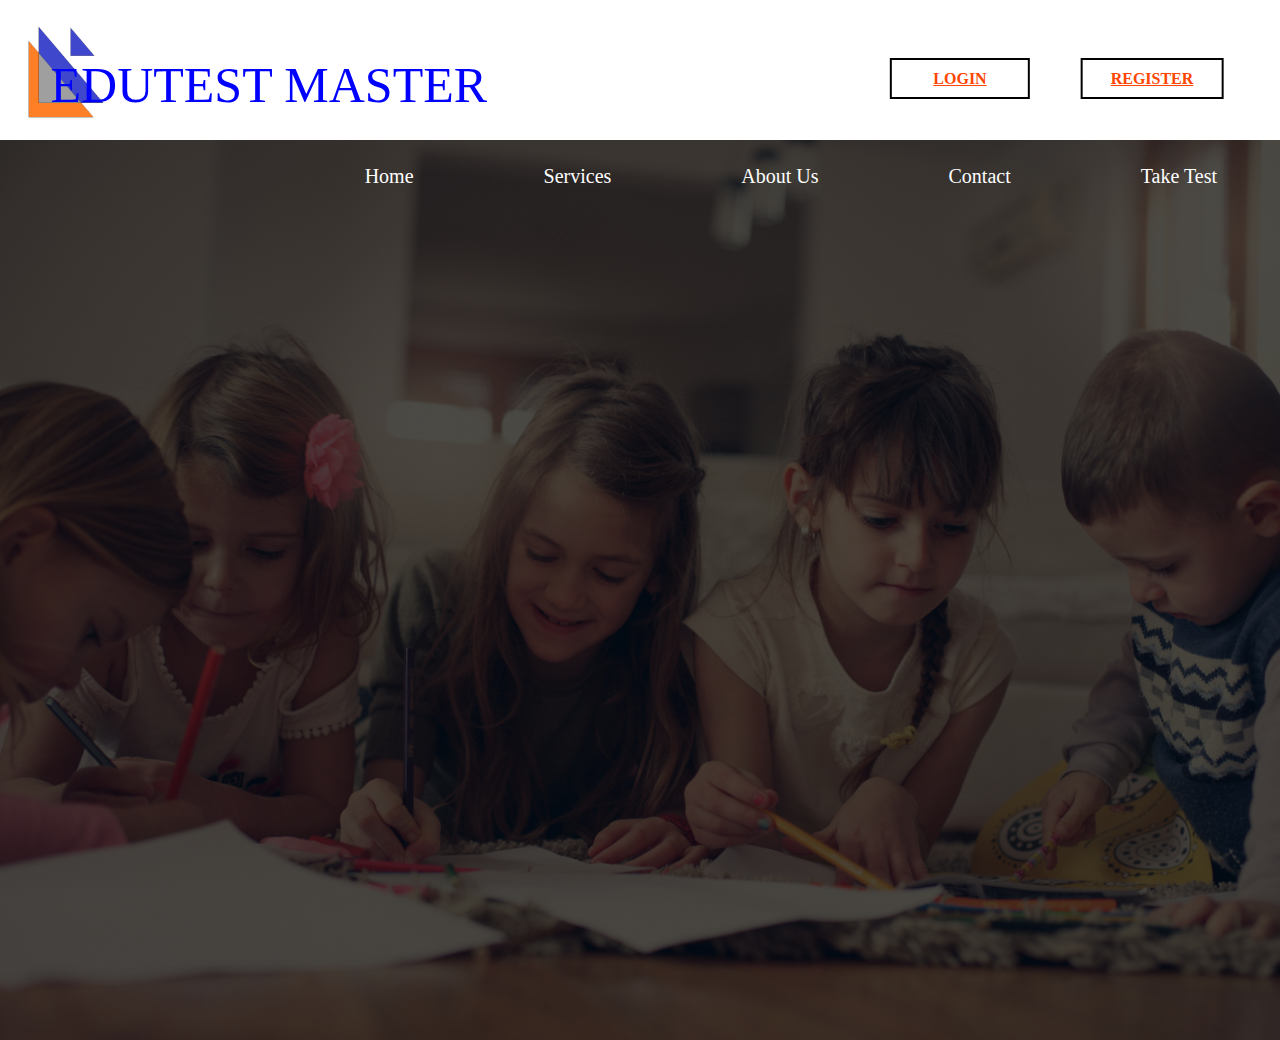
<file: index.html>
<html>
<head>
	<title>EDUTEST MASTER</title>
	<link rel="stylesheet" type="text/css" href="css/style.css"> 
</head>
<body>
	<header>
		<div class="main">
			<div class="logo">
				<img src="loogo.png">
			</div>
			<ul>
				<li ><a href="index.html">Home</a></li>
				<li ><a href="#">Services</a></li>
				<li ><a href="aboutus.html">About Us</a></li>
				<li ><a href="#">Contact</a></li>
				<li ><a href="form.html">Take Test</a></li>

			</ul>
			
		</div>
		<div class="title">
			<t1> EDUTEST MASTER </t1>
		</div>
		<div class="button1">
			<a href="login.html" class="btn1">LOGIN</a>
		</div>

		<div class="button2">
			<a href="register.html" class="btn2">REGISTER</a>
			
		</div>
	</header>
</body>
</html>
</file>
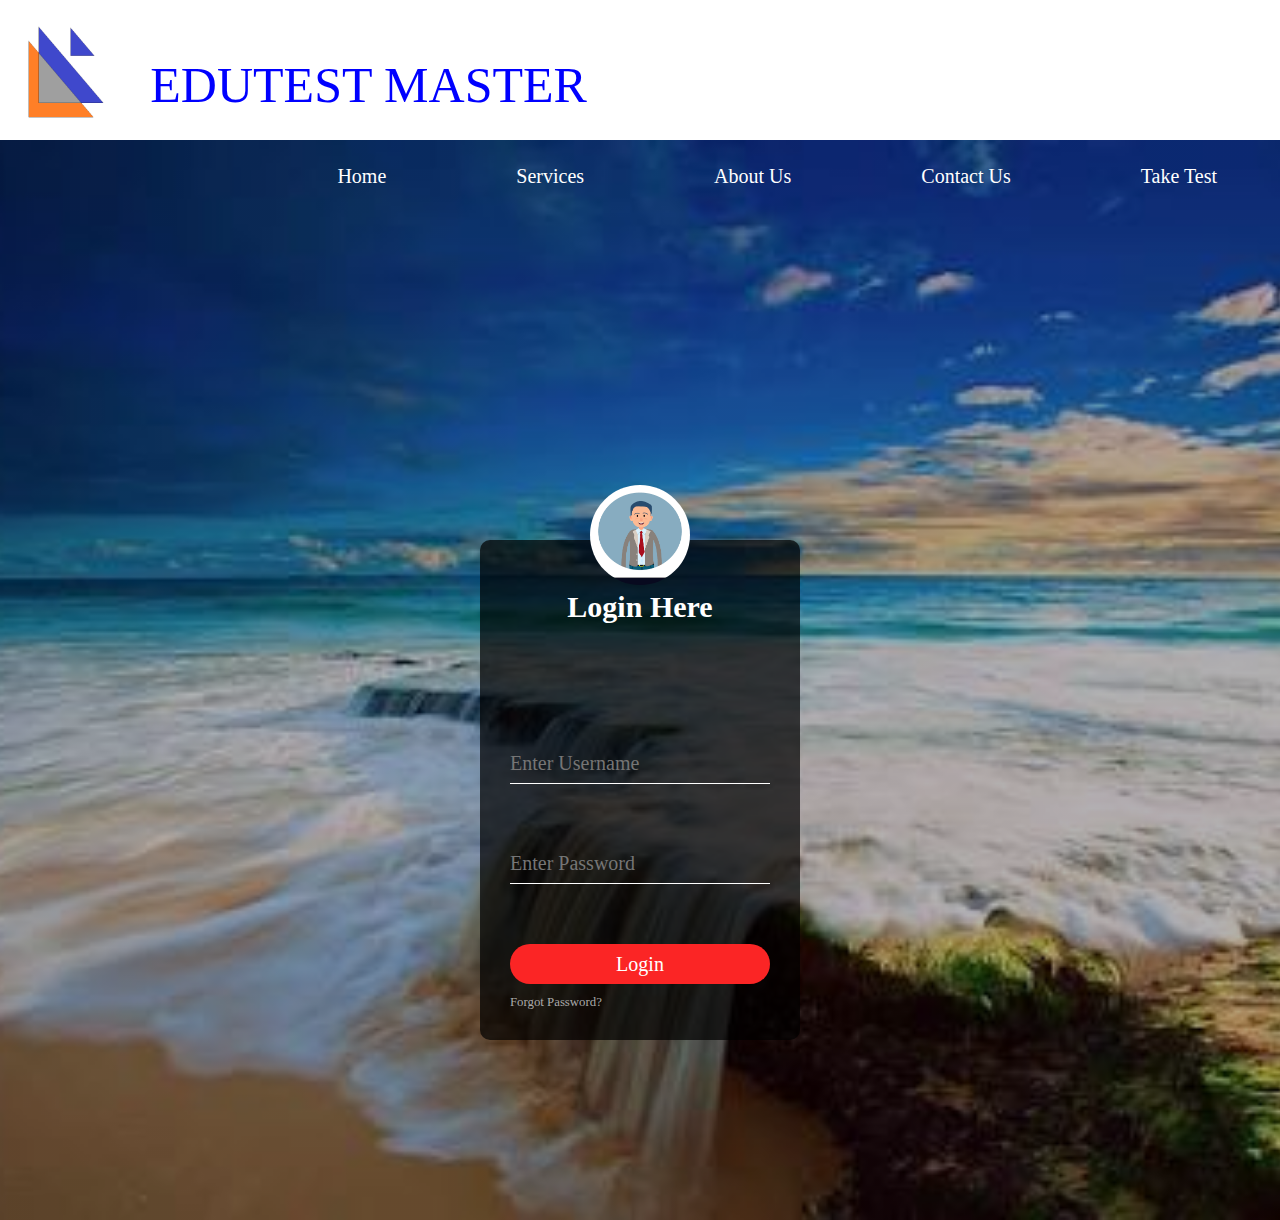
<file: admin.html>
<html>
<head>
	<title>ADMIN FORM</title>
	<link rel="stylesheet" type="text/css" href="css/styleadmin.css">
</head>
<body>
	<header>
	<div class="logintitle">
			<t1> EDUTEST MASTER </t1>
		</div>
		<div class="logo">
				<img src="loogo.png">
			</div>
	<div class="box">
		<img src="man.png" class="man">
		<h1>Login Here</h1>
		<form>
			<input type="text" name="" placeholder="Enter Username">
			<input type="password" name="" placeholder="Enter Password">
			<input type="submit" name="" value="Login"></form></br>
			<a href="fpass.html">Forgot Password?</a>
		</form>
		
	</div>

	<ul>
				<li><a href="index.html">Home</a></li>
				<li><a href="#">Services</a></li>
				<li><a href="#">About Us</a></li>
				<li><a href="#">Contact Us</a></li>
				<li ><a href="form.html">Take Test</a></li>
	</ul>
	</header>
</body>
</html>
</file>
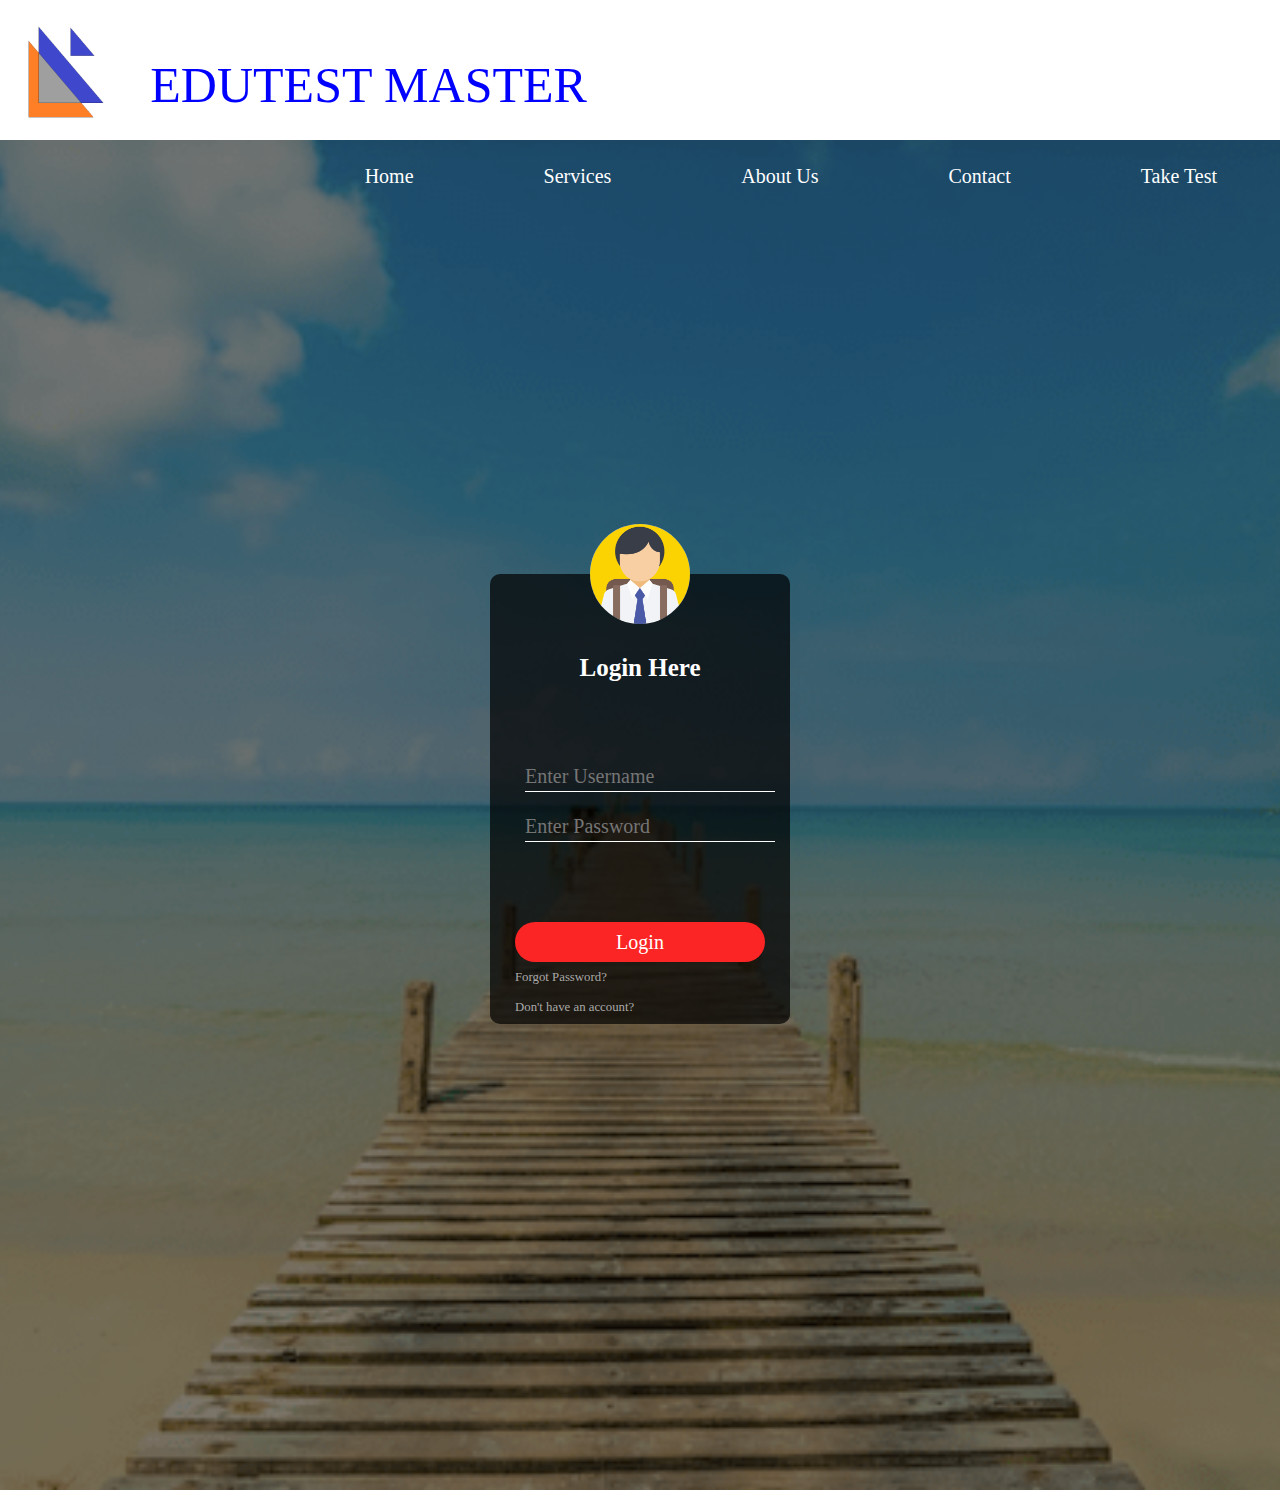
<file: form.html>
<html>
<head>
	<title>LOGIN FORM</title>
	<link rel="stylesheet" type="text/css" href="css/styleform.css">
</head>
<body>
	<header>
	<div class="logintitle">
			<t1> EDUTEST MASTER </t1>
		</div>
		<div class="logo">
				<img src="loogo.png">
			</div>
	<div class="box">
		<img src="student.png" class="man">
		<h1>Login Here</h1>
		<form>
			<input type="text" name="" placeholder="Enter Username">
			<input type="password" name="" placeholder="Enter Password">
			<input type="submit" name="" value="Login">
			<a href="fpass.html">Forgot Password?</a><br>
			<a href="register.html">Don't have an account?</a>
		</form>
		
	</div>

	<ul>
				<li><a href="index.html">Home</a></li>
				<li><a href="#">Services</a></li>
				<li><a href="aboutus.html">About Us</a></li>
				<li><a href="#">Contact</a></li>
				<li ><a href="form.html">Take Test</a></li>
			</ul>
</header>
</body>
</html>
</file>
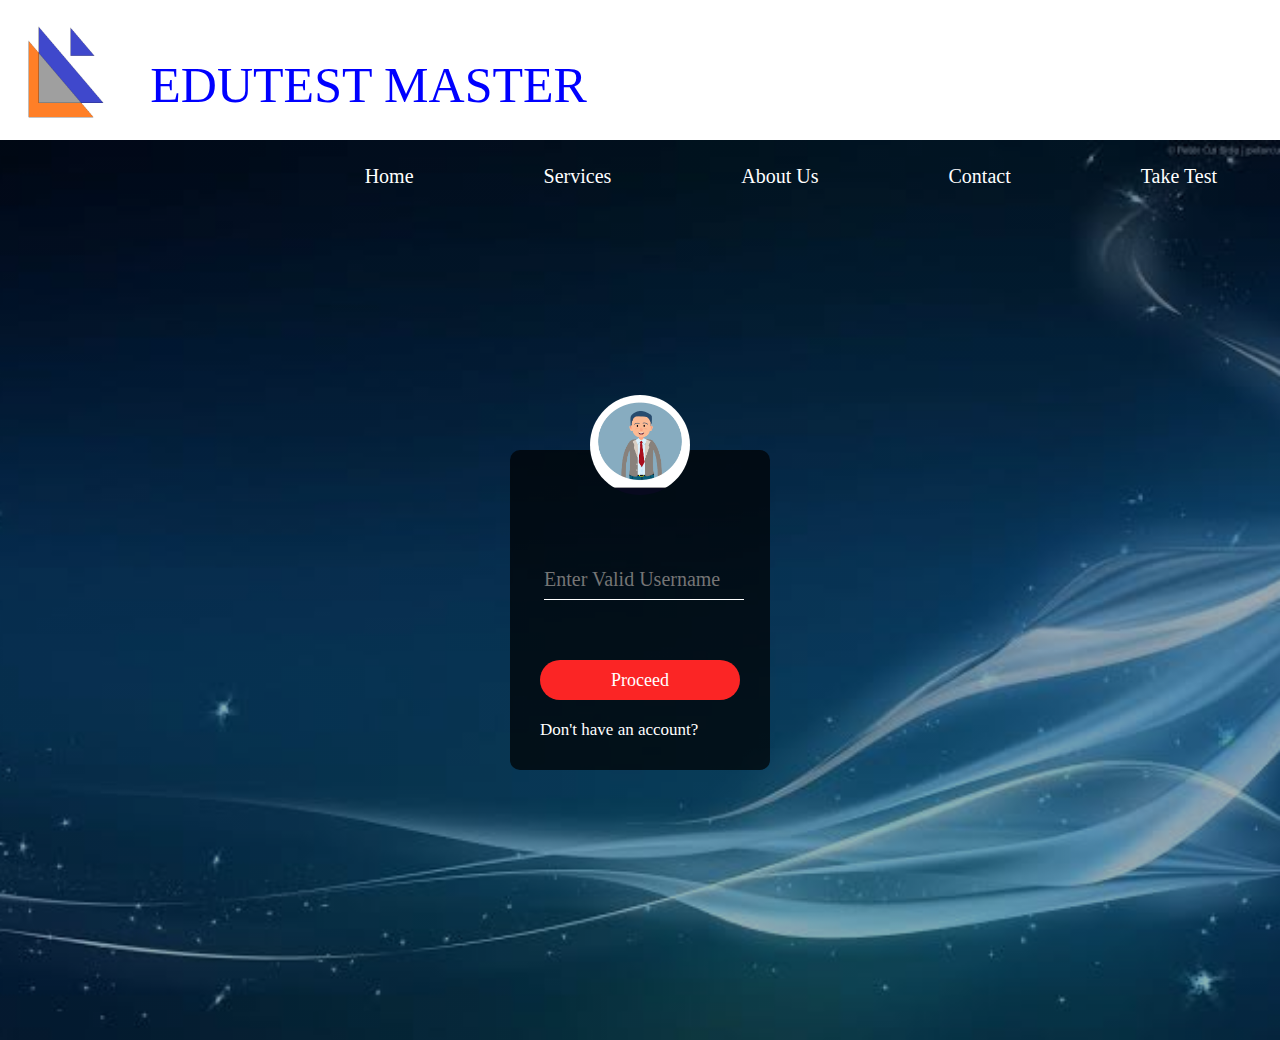
<file: fpass.html>
<html>
<head>
	<title>FORGOT PASSWORD</title>
	<link rel="stylesheet" type="text/css" href="css/stylefpass.css">
</head>
<body>
	<header>
	<div class="logintitle">
			<t1> EDUTEST MASTER </t1>
		</div>
		<div class="logo">
				<img src="loogo.png">
			</div>
	<div class="box">
		<img src="man.png" class="man">
		<form>
			<input type="text" name="" placeholder="Enter Valid Username">
			<input type="submit" name="" value="Proceed">
			<a href="register.html">Don't have an account?</a>
		</form>
	</div>

	<ul>
				<li><a href="index.html">Home</a></li>
				<li><a href="#">Services</a></li>
				<li><a href="aboutus.html">About Us</a></li>
				<li><a href="#">Contact</a></li>
				<li ><a href="form.html">Take Test</a></li>
			</ul>
	</header>
</body>
</html>
</file>
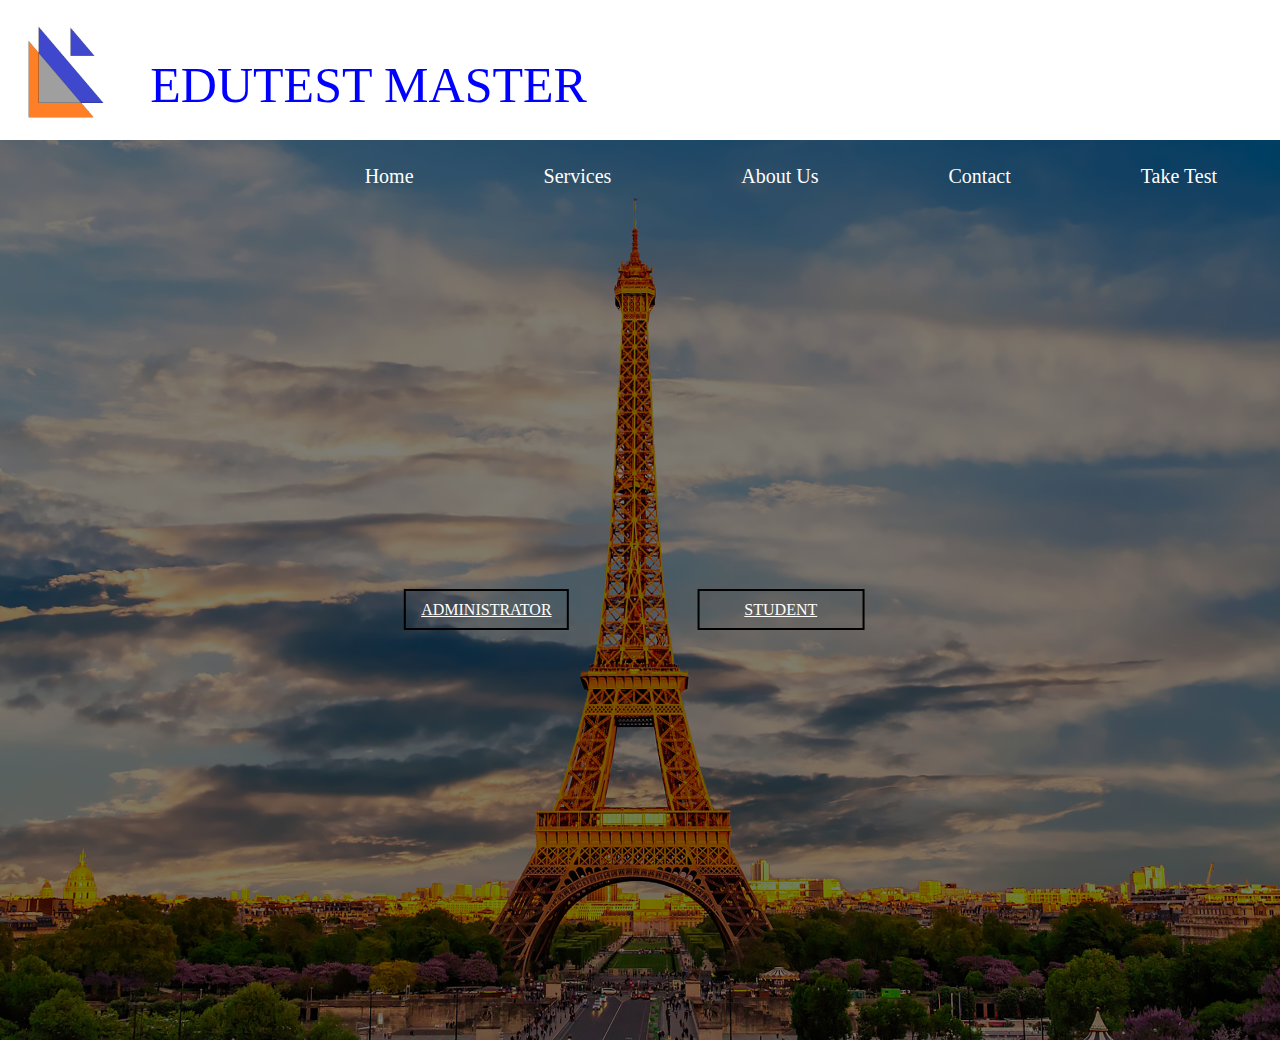
<file: login.html>
<html>
<head>
	<title>LoginPage</title>
	<link rel="stylesheet" type="text/css" href="css/stylelogin.css">
</head>
<body>
	<header>

	<div class="logintitle">
			<t1> EDUTEST MASTER </t1>
	</div>

	<div class="logo">
				<img src="loogo.png">
	</div>

	<div class="button1">
			<a href="admin.html" class="butn1">ADMINISTRATOR</a>
	</div>
		
	<div class="button2">
			<a href="form.html" class="butn2">STUDENT</a>
	</div>

			
		<ul>
				<li><a href="index.html">Home</a></li>
				<li><a href="#">Services</a></li>
				<li><a href="aboutus.html">About Us</a></li>
				<li><a href="#">Contact</a></li>
				<li><a href="form.html">Take Test</a></li>

		</ul>
	</header>
</body>
</html>
</file>
<file: css/style.css>
*{
	margin: 0;
	padding: 0;
	font-family: Franklin Gothic Medium;
	margin-top: 70px;
}

header{
	background-image: linear-gradient(rgba(0,0,0,0.7),rgba(0,0,0,0.7)), url(../pic.jpg); 
	height: 100vh;
	background-size: cover;
	background-position: center;
}

ul{
	float: right;
	list-style-type: none;
	margin-top: -45px;
}

ul li{
	display: inline-block;

}

ul li a{
	text-decoration: none;
	color: #fff;
	padding: 5px 62px;
	border: 1px solid transparent;
	transition: 0.5s ease;
	font-size: 20px;

}

ul li a:hover{
	background-color: #eee84a;
	color: #000;
}


.title{
	  position: absolute;
	  top: 1.7%;
	  left: 21%;
	  transform: translate(-50%,-50%);
}

.title t1{
	color: 	#0000ff;
	font-size: 50px;
	font-family: "Aharoni"
}

.logo img{
	float: left;
	width: 150px;
	height: 100px;
	margin-left: -5px;
	margin-top: -120px;
}

.button1{
	 position: absolute;
	  top: 1%;
	  left: 75%;
	  transform: translate(-50%,-50%);
}

.btn1{
	color: #FF4500;
	padding: 10px 41.5px;
	border: 2.4px solid #000;
	font-family: Arial Black;
	font size: 10px;
	transition: 0.5s ease; 
	font-weight: bold;
}

.btn1:hover{
	color: #fff;
	background-color: #000;
}

.button2{
	 position: absolute;
	  top: 1%;
	  left: 90%;
	  transform: translate(-50%,-50%);
}

.btn2{
	color: #FF4500;
	padding: 10px 28px;
	border: 2.4px solid #000;
	font-family: Arial Black;
	font size: 10px;
	transition: 0.5s ease; 
	font-weight: bold;

}

.btn2:hover{
	color: #fff;
	background-color: #000;
}
</file>
<file: css/styleadmin.css>
*{
	margin: 0;
	padding: 0;
	font-family: Franklin Gothic Medium;
	margin-top: 70px;
}

header{
	background-image: linear-gradient(rgba(0,0,0,0.3),rgba(0,0,0,0.3)),  url(../1.jpeg);
	background-size:  cover;
	background-position: center;
	height: 120vh;
}

ul{
	float: right;
	list-style-type: none;
	margin-top: -45px;
}

ul li{
	display: inline-block;

}

ul li a{
	text-decoration: none;
	color: #fff;
	padding: 5px 62px;
	border: 1px solid transparent;
	transition: 0.5s ease;
	font-size: 20px;

}

ul li a:hover{
	background-color: #eee8aa;
	color: #000;
}

.logintitle{
	  position: absolute;
	  top: 1.7%;
	  left: 28.8%;
	  transform: translate(-50%,-50%);
}

.logintitle t1{
	color: 	#0000ff;
	font-size: 50px;
	font-family: "Aharoni"
}

.logo img{
	float: left;
	width: 150px;
	height: 100px;
	margin-left: -5px;
	margin-top: -120px;
}

.box{
	width: 320px;
	height: 500px;
	background-color: #000000b3;
	color: #fff;
	position: absolute;
	transform: translate(-50%,-50%);
	left: 50%;
	top: 80%;
	padding: 70px 30px;
	box-sizing: border-box;
	border-radius: 10px;
}

.man{
	width: 100px;
	height: 100px;
	border-radius: 50%;
	position: absolute;
	top: -125px;
	left: calc(50% - 50px);
}

h1{
	margin: -20px;
	padding: 0 0 0px;
	text-align: center;
	font-size: 30px;
}

.box input{
	width: 100%;
	margin-bottom: -10px;
}

.box input[type="text"],input[type="password"]
{
	border: none;
	border-bottom: 1px solid #fff;
	background-color: transparent;
	outline: none;
	height: 40px;
	color: #fff;
	font-size: 20px;
}

.box input[type="submit"]
{
	border: none;
	outline: none;
	height: 40px;
	background-color: #fb2525;
	color: #fff;
	font-size: 20px;
	border-radius: 20px;
	transition: 0.4s ease;
}

.box input[type="submit"]:hover
{
	cursor: pointer;
	background-color: #ffc107;
	color: #000;
}

.box a{
	text-decoration: none;
	font-size: 12.8px;
	line-height: 20px;
	color: darkgrey;
	transition: 0.4s ease; 
}

.box a:hover{
	color: #ffc107;

}
</file>
<file: css/styleform.css>
*{
	margin: 0;
	padding: 0;
	font-family: Franklin Gothic Medium;
	margin-top: 70px;
}

header{
	background-image: linear-gradient(rgba(0,0,0,0.5),rgba(0,0,0,0.5)), url(../beach1.png); 
	height: 150vh;
	background-size: cover;
	background-position: center; 
}

ul{
	float: right;
	list-style-type: none;
	margin-top: -45px;
}

ul li{
	display: inline-block;

}

ul li a{
	text-decoration: none;
	color: #fff;
	padding: 5px 62px;
	border: 1px solid transparent;
	transition: 0.5s ease;
	font-size: 20px;

}

ul li a:hover{
	background-color: #eee8aa;
	color: #000;
}


.logintitle{
	  position: absolute;
	  top: 1.7%;
	  left: 28.8%;
	  transform: translate(-50%,-50%);
}

.logintitle t1{
	color: 	#0000ff;
	font-size: 50px;
	font-family: "Aharoni"
}


.logo img{
	float: left;
	width: 150px;
	height: 100px;
	margin-left: -5px;
	margin-top: -120px;
}

.box{
	width: 300px;
	height: 450px;
	background-color: #000000b3;
	color: #fff;
	position: absolute;
	transform: translate(-50%,-40%);
	left: 50%;
	top: 76%;
	padding: 60px 25px;
	box-sizing: border-box;
	border-radius: 10px;
}


.man{
	width: 100px;
	height: 100px;
	border-radius: 50%;
	position: absolute;
	top: -120px;
	left: calc(50% - 50px);
}

h1{
	margin: 20px;
	padding: 0;
	text-align: center;
	font-size: 25px;
}

.box input{
	width: 100%;
	margin-bottom: 0px;
}

.box input[type="text"],input[type="password"]
{
	margin: 10px;
	border: none;
	border-bottom: 1px solid #fff;
	background-color: transparent;
	outline: none;
	height: 30px;
	color: #fff;
	font-size: 20px;
}

.box input[type="submit"]
{
	border: none;
	outline: none;
	height: 40px;
	background-color: #fb2525;
	color: #fff;
	font-size: 20px;
	border-radius: 20px;
	transition: 0.4s ease;
}

.box input[type="submit"]:hover
{
	cursor: pointer;
	background-color: #ffc107;
	color: #000;
}

.box a{
	text-decoration: none;
	font-size: 12.8px;
	line-height: 30px;
	color: darkgrey;
	transition: 0.4s ease; 
}

.box a:hover{
	color: #ffc107;

}
</file>
<file: css/stylefpass.css>
*{
	margin: 0;
	padding: 0;
	margin-top: 70px;
	font-family: Franklin Gothic Medium;
}

header{
	background-image: linear-gradient(rgba(0,0,0,0.3) , rgba(0,0,0,0.3)) , url(../3.jpeg);
	background-position: center;
	background-size: cover;
	height: 100vh;
}

ul{
	float: right;
	list-style-type: none;
	margin-top: -45px;
}

ul li{
	display: inline-block;

}

ul li a{
	text-decoration: none;
	color: #fff;
	padding: 5px 62px;
	border: 1px solid transparent;
	transition: 0.5s ease;
	font-size: 20px;

}

ul li a:hover{
	background-color: #eee8aa;
	color: #000;
}

.logintitle{
	  position: absolute;
	  top: 1.7%;
	  left: 28.8%;
	  transform: translate(-50%,-50%);
}

.logintitle t1{
	color: 	#0000ff;
	font-size: 50px;
	font-family: "Aharoni"
}

.logo img{
	float: left;
	width: 150px;
	height: 100px;
	margin-left: -5px;
	margin-top: -120px;
}

.box{
	width: 260px;
	height: 320px;
	background-color: #000000b3;
	transform: translate(-50%,-50%);
	left: 50%;
	top: 60%;
	position: absolute;
	padding: 70px 30px;
	box-sizing: border-box;
	border-radius: 10px;
}
.man{
	width: 100px;
	height: 100px;
	border-radius: 50%;
	position: absolute;
	top: -125px;
	left: calc(50% - 50px);
}

.box input{
	width: 100%;
	margin-bottom: 0px;
}

.box input[type="text"]{
	margin: -15%;
	margin-left: 2%;
	border: none;
	border-bottom: 1px solid #fff;
	background-color: transparent;
	outline: none;
	height: 40px;
	color: #fff;
	font-size: 20px;
	margin-bottom: -100px;
}

.box input[type="submit"]{
	border: none;
	outline: none;
	height: 40px;
	background-color: #fb2525;
	color: #fff;
	font-size: 18px;
	border-radius: 20px;
	transition: 0.4s ease;
	margin-bottom: 0px;
}

.box input[type="submit"]:hover
{
	cursor: pointer;
	background-color: #ffc107;
	color: #000;
}

.box a{
	text-decoration: none;
	font-size: 17px;
	line-height: 60px;
	color: #fff;
	transition: 0.4s ease; 
}

.box a:hover{
	color: #ffc107;

}
</file>
<file: css/stylelogin.css>
*{
	margin: 0;
	padding: 0;
	font-family: Franklin Gothic Medium;
	margin-top: 70px;
}

header{
	background-image: linear-gradient(rgba(0,0,0,0.5),rgba(0,0,0,0.5)), url(../Winer-Parisienne.jpg); 
	height: 100vh;
	background-size: cover;
	background-position: center;

}

ul{
	float: right;
	list-style-type: none;
	margin-top: -45px;
}

ul li{
	display: inline-block;

}

ul li a{
	text-decoration: none;
	color: #fff;
	padding: 5px 62px;
	border: 1px solid transparent;
	transition: 0.5s ease;
	font-size: 20px;

}

ul li a:hover{
	background-color: #eee8aa;
	color: #000;
}


.logintitle{
	  position: absolute;
	  top: 1.7%;
	  left: 28.8%;
	  transform: translate(-50%,-50%);
}

.logintitle t1{
	color: 	#0000ff;
	font-size: 50px;
	font-family: "Aharoni"
}

.logo img{
	float: left;
	width: 150px;
	height: 100px;
	margin-left: -5px;
	margin-top: -120px;
}
.button1{
	 position: absolute;
	  top: 60%;
	  left: 38%;
	  transform: translate(-50%,-50%);
	  padding: 5px 60px;
}

.butn1{
	color: #fff;
	padding: 10px 15px;
	border: 2.4px solid #000;
	font-family: Calibri Body;
	font size: 10px;
	transition: 0.5s ease; 
}

.butn1:hover{
	color: #fff;
	background-color: #000;
}

.button2{
	 position: absolute;
	  top: 60%;
	  left: 61%;
	  transform: translate(-50%,-50%);
	  padding: 5px 60px;
}


.butn2{
	color: #fff;
	padding: 10px 45px;
	border: 2.4px solid #000;
	font-family: Calibri Body;
	font size: 10px;
	transition: 0.5s ease; 
}

.butn2:hover{
	color: #fff;
	background-color: #000;
}
</file>
